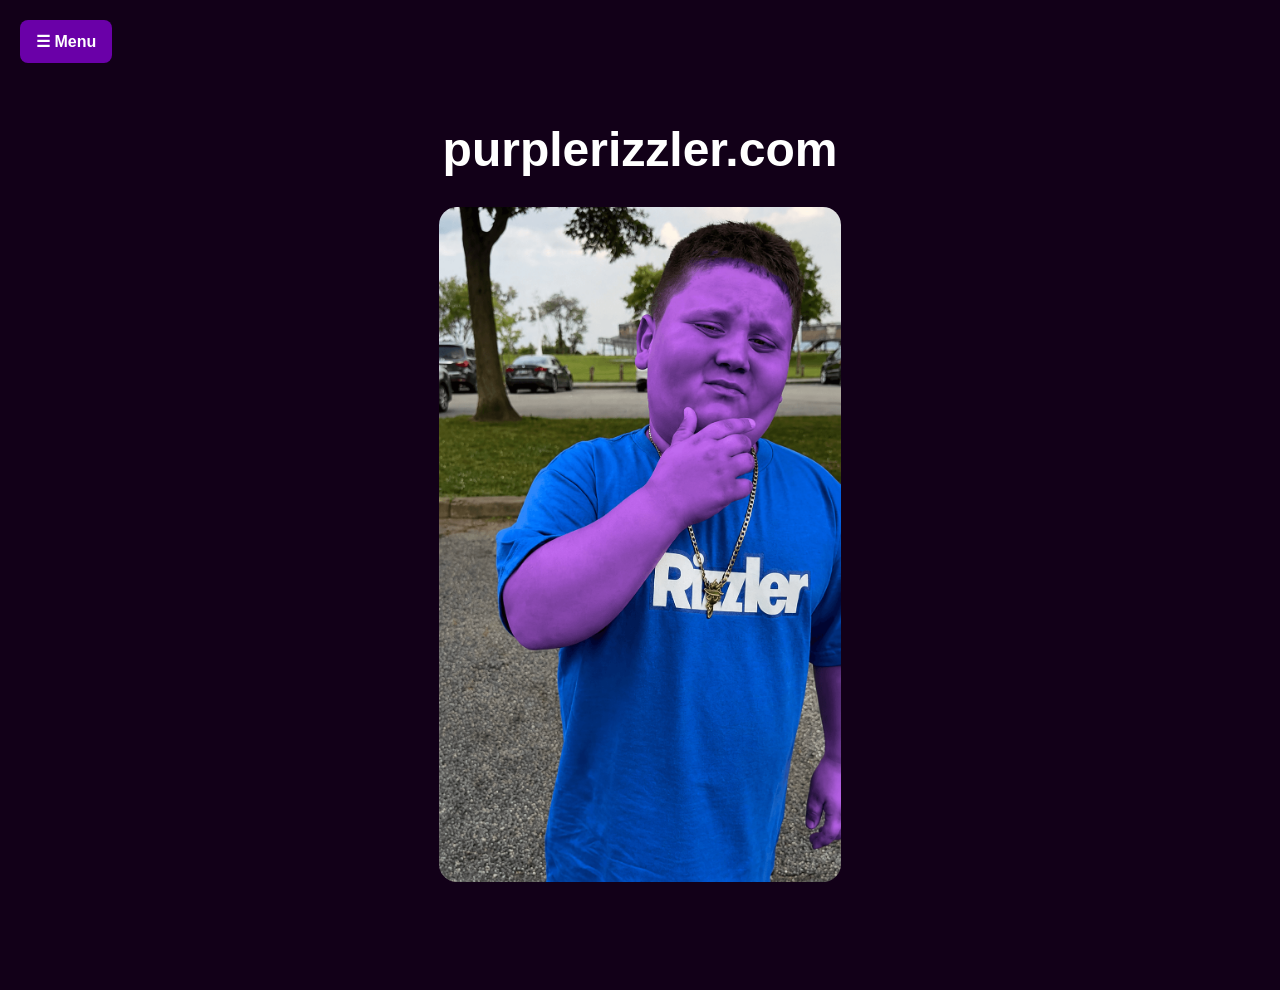
<file: index.html>
<!DOCTYPE html>
<html>
<head>
  <title>purplerizzler.com</title>
  <link rel="stylesheet" href="style.css">
</head>
<body>

  <nav class="menu">
    <button class="menu-button">☰ Menu</button>
    <div class="menu-content">
      <a href="index.html">purplerizzler</a>
      <a href="Abhay.html">purpleabhay</a>
    </div>
  </nav>

  <main>
    <h1>purplerizzler.com</h1>
    <img src="Rizzler.PNG" alt="Purple Rizzler">
  </main>

</body>
</html>
</file>
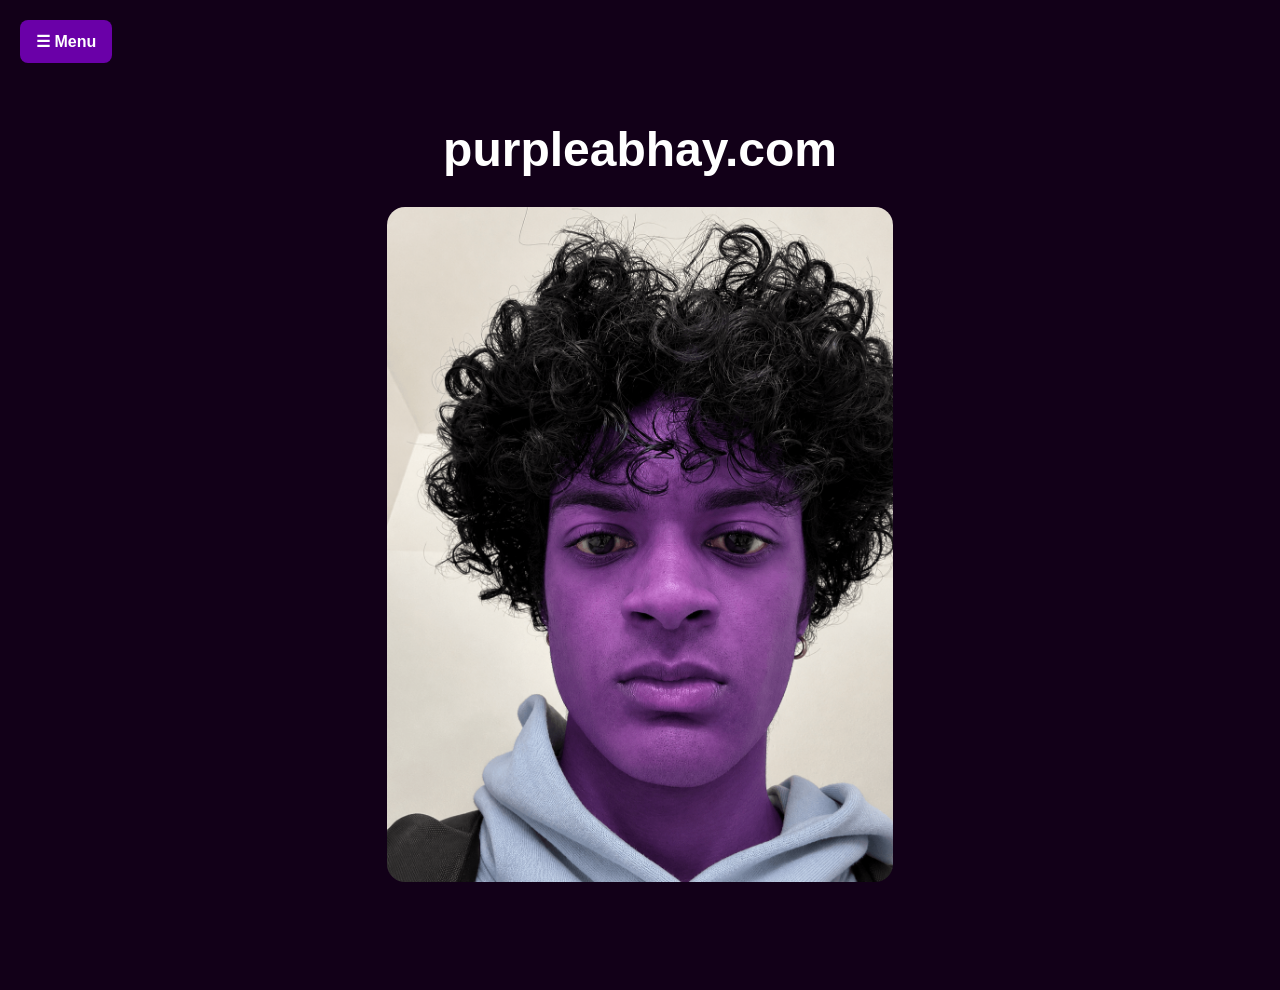
<file: Abhay.html>
<!DOCTYPE html>
<html>
<head>
  <title>purpleabhay.com</title>
  <link rel="stylesheet" href="style.css">
</head>
<body>

  <nav class="menu">
    <button class="menu-button">☰ Menu</button>
    <div class="menu-content">
      <a href="index.html">purplerizzler</a>
      <a href="Abhay.html">purpleabhay</a>
    </div>
  </nav>

  <main>
    <h1>purpleabhay.com</h1>
    <img src="Abhay.PNG" alt="Purple Abhay">
  </main>

</body>
</html>
</file>
<file: style.css>
body {
  margin: 0;
  background: #120018;
  color: white;
  font-family: Arial, Helvetica, sans-serif;
}

.menu {
  position: absolute;
  top: 20px;
  left: 20px;
}

.menu-button {
  background: #6a00a8;
  color: white;
  border: none;
  padding: 12px 16px;
  font-size: 16px;
  font-weight: bold;
  border-radius: 8px;
  cursor: pointer;
}

.menu-content {
  display: none;
  position: absolute;
  top: 48px;
  left: 0;
  background: white;
  min-width: 180px;
  border-radius: 8px;
  overflow: hidden;
}

.menu:hover .menu-content {
  display: block;
}

.menu-content a {
  display: block;
  padding: 12px 16px;
  color: #120018;
  text-decoration: none;
  font-weight: bold;
}

.menu-content a:hover {
  background: #eee;
}

main {
  min-height: 100vh;
  text-align: center;
  padding-top: 90px;
}

h1 {
  font-size: 48px;
  font-weight: 900;
  margin-bottom: 30px;
}

img {
  max-width: 90%;
  max-height: 75vh;
  border-radius: 18px;
}
</file>
